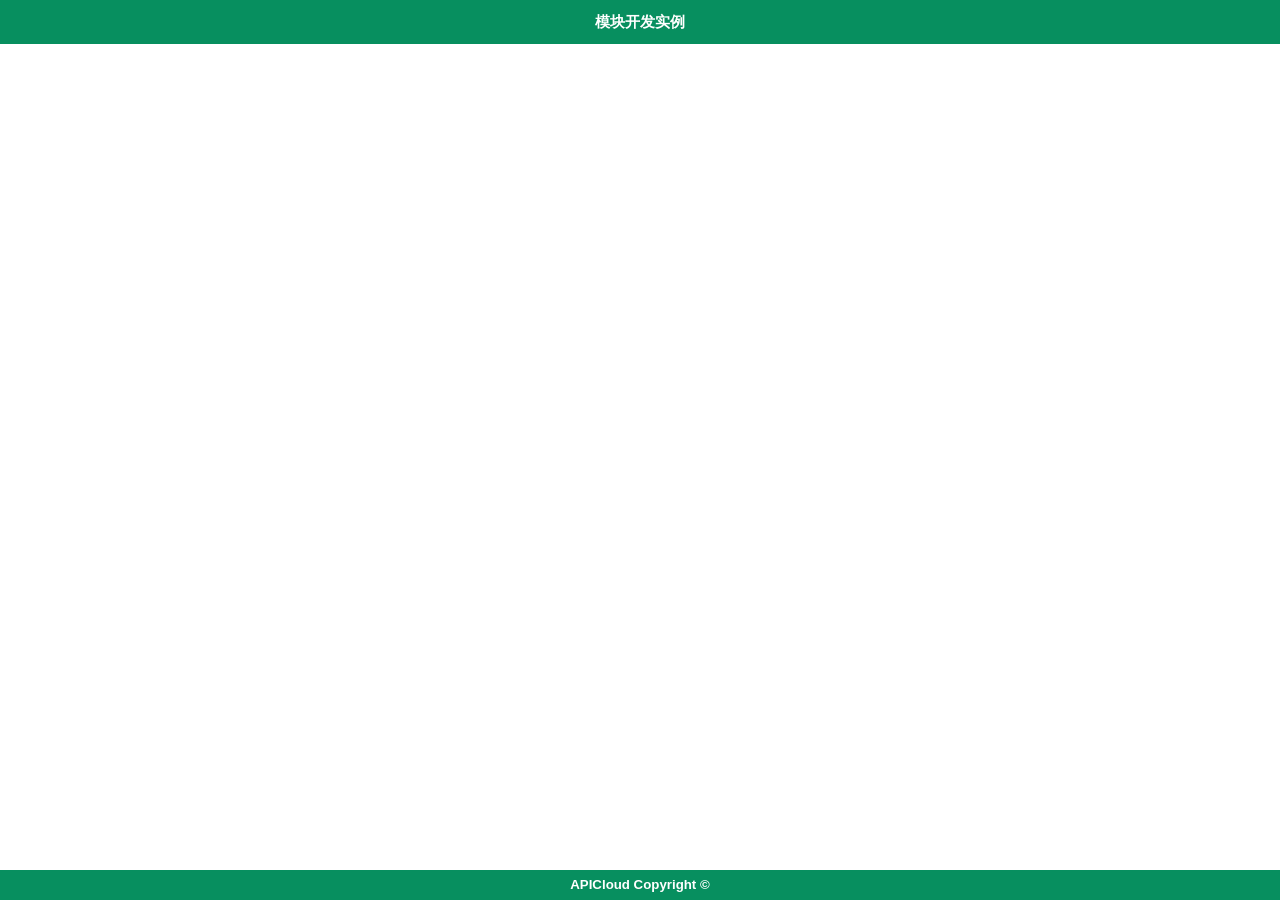
<file: UIScrollPicture/android/UIScrollPicture/assets/widget/index.html>
<!DOCTYPE HTML>
<html>
<head>
    <meta charset="UTF-8">
    <meta name="viewport" content="maximum-scale=1.0, minimum-scale=1.0, user-scalable=0, initial-scale=1.0, width=device-width"/>
    <meta name="format-detection" content="telephone=no, email=no, date=no, address=no">
    <title>WinC</title>
    <link rel="stylesheet" type="text/css" href="css/api.css" />
    <link rel="stylesheet" type="text/css" href="css/box.css" />
    <script type="text/javascript" src="script/public.js"></script>
    <style>
    	p{
    		color:#999;
    		padding:5px;
    	}
    </style>
	<script type="text/javascript">
	    apiready = function(){
			fixStatusBar();//沉浸式效果，支持IOS7及Android4.4及以上
			openContent('index_frm.html', 'index_frm');//打开主frame
			$('year').innerHTML = new Date().getFullYear();
	    };
	</script>
</head>
<body>
    <div id="wrap">
        <div id='header'>
            <h1>模块开发实例</h1>
        </div>
        <div id="main"></div>
        <div id="footer">
            <h5>APICloud Copyright &copy;<span id="year"></span> </h5>
        </div>
    </div>
</body>
</html>
</file>
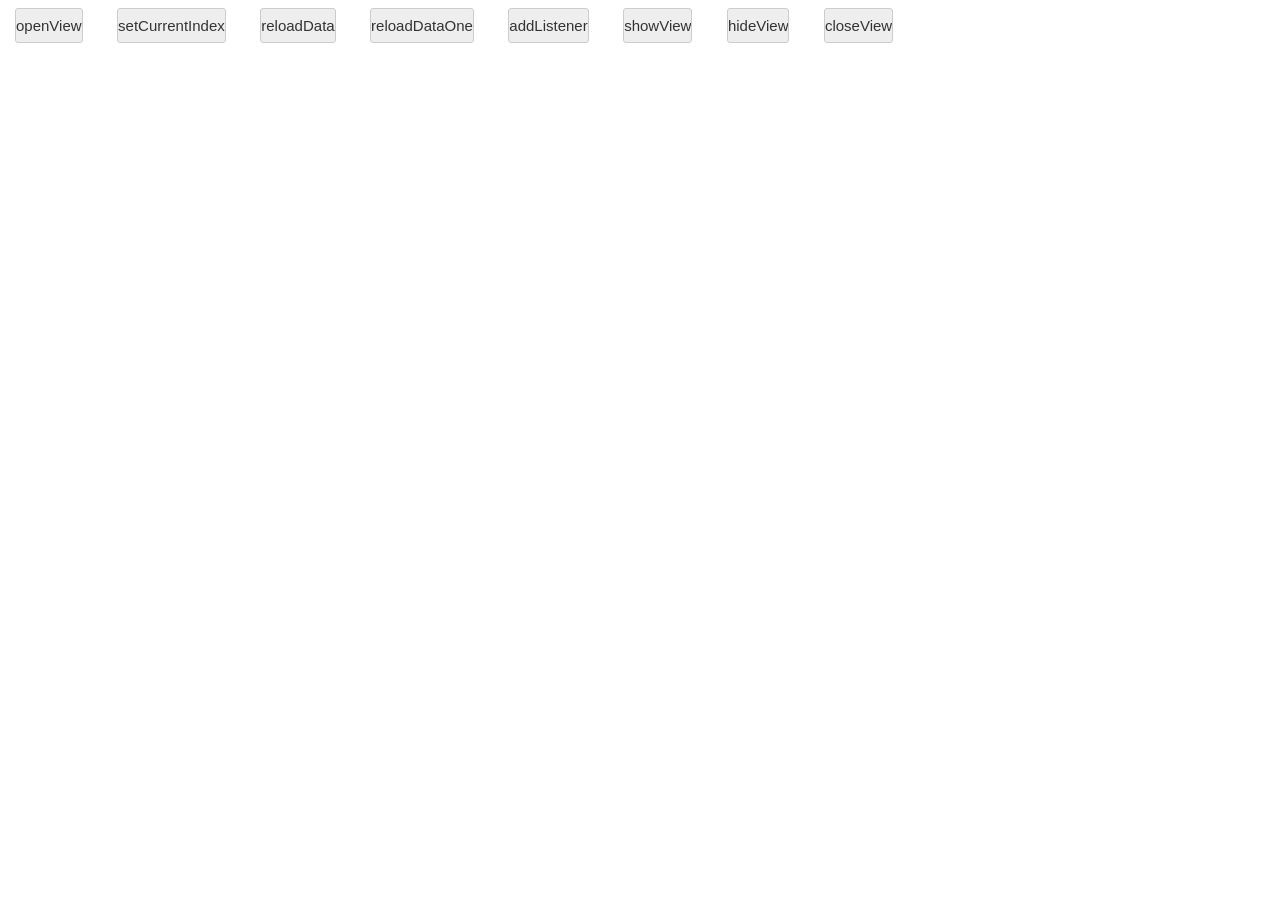
<file: UIScrollPicture/android/UIScrollPicture/assets/widget/index_frm.html>
<!DOCTYPE HTML>
<html>
<head>
<meta charset="UTF-8">
<meta name="viewport"
	content="maximum-scale=1.0, minimum-scale=1.0, user-scalable=0, initial-scale=1.0, width=device-width" />
<meta name="format-detection"
	content="telephone=no, email=no, date=no, address=no">
<title>WinA</title>
<link rel="stylesheet" type="text/css" href="css/api.css" />
<link rel="stylesheet" type="text/css" href="css/box.css" />
<script type="text/javascript" src="script/public.js"></script>
<style>
p {
	color: #999;
	padding: 5px;
}
</style>
<script type="text/javascript">
	function openView() {
		var obj = api.require('UIScrollPicture');
		var paths = ['widget://res/photo_1.png'];
		var captions = [ 'title1', 'title2'];
		var yy = parseInt(api.frameHeight) + 1;
		obj.open({
			data : {
				paths : paths,
				captions : captions
			},
			styles : {
				caption : {
					height : 35.0,
					color : '#E0FFFF',
					size : 13.0,
					bgColor : '#696969',
					position : 'bottom',
					alignment : 'right'
				},
				indicator : {
					dot : {
						w : 20,
						h : 10,
						r : 5,
						margin : 20
					},
					color : '#FFFFFF',
					activeColor : '#DA70D6'
				}
			},
			rect : {
				x:50,
				y : 150,
				w : api.winWidth - 200,
				h : 100
			},
			placeholderImg : 'widget://res/slide_holder.jpg',
			//contentMode: 'scaleAspectFit',scaleToFill
			contentMode : 'scaleAspectFit',
			interval : 3,
			loop : false,
			auto : true,
			touchWait:true,
			cornerRadius: 0,
			fixedOn : api.frameName,
			fixed : false,
			scrollerCorner:60
		}, function(ret, err) {
			if (ret.status) {
				alert(ret.index);
			}
		});
	}

	function setCurrentIndex() {
		var obj = api.require('UIScrollPicture');
		obj.setCurrentIndex({
			index : 1
		});
	}

	function reloadData() {
		var paths = [
				'widget://res/scrollPicture_02.jpg',
				'widget://res/scrollPicture_01.jpg',
				'http://f.hiphotos.baidu.com/image/pic/item/4e4a20a4462309f7bdca9423710e0cf3d7cad65d.jpg',
				'widget://res/scrollPicture_03.jpg' ];
		var captions = [ 'title1title1', 'title2title2', 'title3title2',
				'title4title2', 'title5title2', 'title5title6' ];

		var obj = api.require('UIScrollPicture');
		obj.reloadData({
			data : {
				paths : paths,
				captions : captions
			}
		});
	}

	function reloadDataOne() {
		var obj = api.require('UIScrollPicture');
		obj.reloadData({});
	}

	function addListener() {
		var obj = api.require('UIScrollPicture');
		obj.addEventListener(function(ret, err) {
			if (ret.status) {
				alert(ret.index);
			}
		});
	}

	function showView() {
		var obj = api.require('UIScrollPicture');
		obj.show();
	}

	function hideView() {
		var obj = api.require('UIScrollPicture');
		obj.hide();
	}

	function closeView() {
		var obj = api.require('UIScrollPicture');
		obj.close();
	}
</script>
</head>
<body>
	<div id="wrap">
		<div id="main">
			<input class="clickbtn" type="button" onclick="openView()"
				value="openView" /> <input class="clickbtn" type="button"
				onclick="setCurrentIndex()" value="setCurrentIndex" /> <input
				class="clickbtn" type="button" onclick="reloadData()"
				value="reloadData" /> <input class="clickbtn" type="button"
				onclick="reloadDataOne()" value="reloadDataOne" /> <input
				class="clickbtn" type="button" onclick="addListener()"
				value="addListener" /> <input class="clickbtn" type="button"
				onclick="showView()" value="showView" /> <input class="clickbtn"
				type="button" onclick="hideView()" value="hideView" /> <input
				class="clickbtn" type="button" onclick="closeView()"
				value="closeView" />
		</div>
	</div>
</body>
</html>
</file>
<file: UIScrollPicture/android/UIScrollPicture/assets/widget/css/api.css>
html{
	font-family: sans-serif;
}
html,body,header,section,footer,div,ul,ol,li,img,a,span,em,del,legend,center,strong,var,fieldset,form,label,dl,dt,dd,cite,input,hr,time,mark,code,figcaption,figure,textarea,h1,h2,h3,h4,h5,h6,p{
	margin:0;
	border:0;
	padding:0;
	font-style:normal;
}
html,body {
	-webkit-touch-callout:none;
	-webkit-text-size-adjust:none;
	-webkit-tap-highlight-color:rgba(0, 0, 0, 0);
	-webkit-user-select:none;
	background-color: #fff;
}

ol,ul{
	list-style:none;
}

html,body{
   height: 100%;
   width: 100%;
}
#wrap{
    height: 100%;
    display: -webkit-box;
    -webkit-box-orient: vertical;
    -webkit-flex-flow: column;
}
#header{
	display:-webkit-box;
	background-color: #078f5f; 
	color: #fff;
    width: 100%;
}
#header h1{
	text-align: center; 
    font-size: 15px; 
	height: 44px;
	-webkit-box-flex:1; 
	line-height: 44px; 
	margin: 0em; 
	color: #fff;
}

#main{
    -webkit-box-flex: 1; 
    -webkit-flex: 1;
}
#footer{
    height: 30px; 
	line-height: 30px;
    background-color: #078f5f; 
    width: 100%;
    text-align: center;
}
#footer h5{
    color: white;
}
</file>
<file: UIScrollPicture/android/UIScrollPicture/assets/widget/css/box.css>
.center{
	display:-webkit-box;
	-webkit-box-orient:vertical;
	-webkit-box-pack:center;
}

.desbloack{ /**描述文字框**/
	border-color: #CCCCCC;
	-webkit-border-radius: 4px;
	border-style: dashed;
	border-width: 1px;
	color: #333333;
	font-size: 10px;
	padding: 5px;
	text-align: left;
	width: auto;
	min-height:80px;
    margin:8px 15px;
}

.textbloack{ /**文字框**/
	border-color: #CCCCCC;
	border-style: solid;
	border-width: 1px;
	color: #333333;
	font-size: 10px;
	padding: 5px;
	text-align: left;
	width: auto;
	min-height:30px;
    margin:8px 15px;
}

.row{ /**行**/
	width:auto;
	display:-webkit-box;
	-webkit-box-orient:horizontal;
	margin:5px;
}

.active{ /**九宫格项点击效果**/
	background-color: #CCC !important;
}

.clickitem { /**九宫格项**/
	width:100%;
	-webkit-box-flex:1;
	display:-webkit-box;
	-webkit-box-orient:vertical;
	-webkit-box-pack:center;
	-webkit-box-align:center;
	min-height:60px;
	background-color: #EEEEEE;
	border-color: #CCCCCC;
	border-style: solid;
	border-width: 1px;
	color: #333333;
	font-size: 14px;
	margin:5px;
	-webkit-appearance: none;
    outline: none;
}

.clickbtn { /**按钮**/
	width: auto;
    margin:8px 15px;
    border-color: #CCCCCC;
    -webkit-border-radius: 3px;
    border-style: solid;
    border-width: 1px;
    color: #333333;
    font: bold 18px;
    padding: 8px 0;
    text-align: center;
    background-color: #EEEEEE;
	-webkit-appearance: none;
    outline: none;
}

.itemtitle{ /**标题项**/
	margin:20px 5px;
	color:#222;
	font-size:14px;
	border-bottom:1px solid;
}

input{
	border-style: solid;
    border-width: 1px;
    color: #000;
    font-size:15px;
    padding:4px;
	border-color: #CCCCCC #CCCCCC #BBBBBB;
	background-color:#FFF;
    -webkit-border-radius: 2px;
    width: auto;
    margin:3px 15px;
}

img{
	margin:3px 15px;
	border-style: solid;
    border-width: 1px;
    border-color: #CCCCCC;
}

select{
	font-size:20px;
	width: 150px;
    margin:3px 15px;
}

lable{
	font-size:12px;
	margin:3px 5px 3px 15px;
}
</file>
